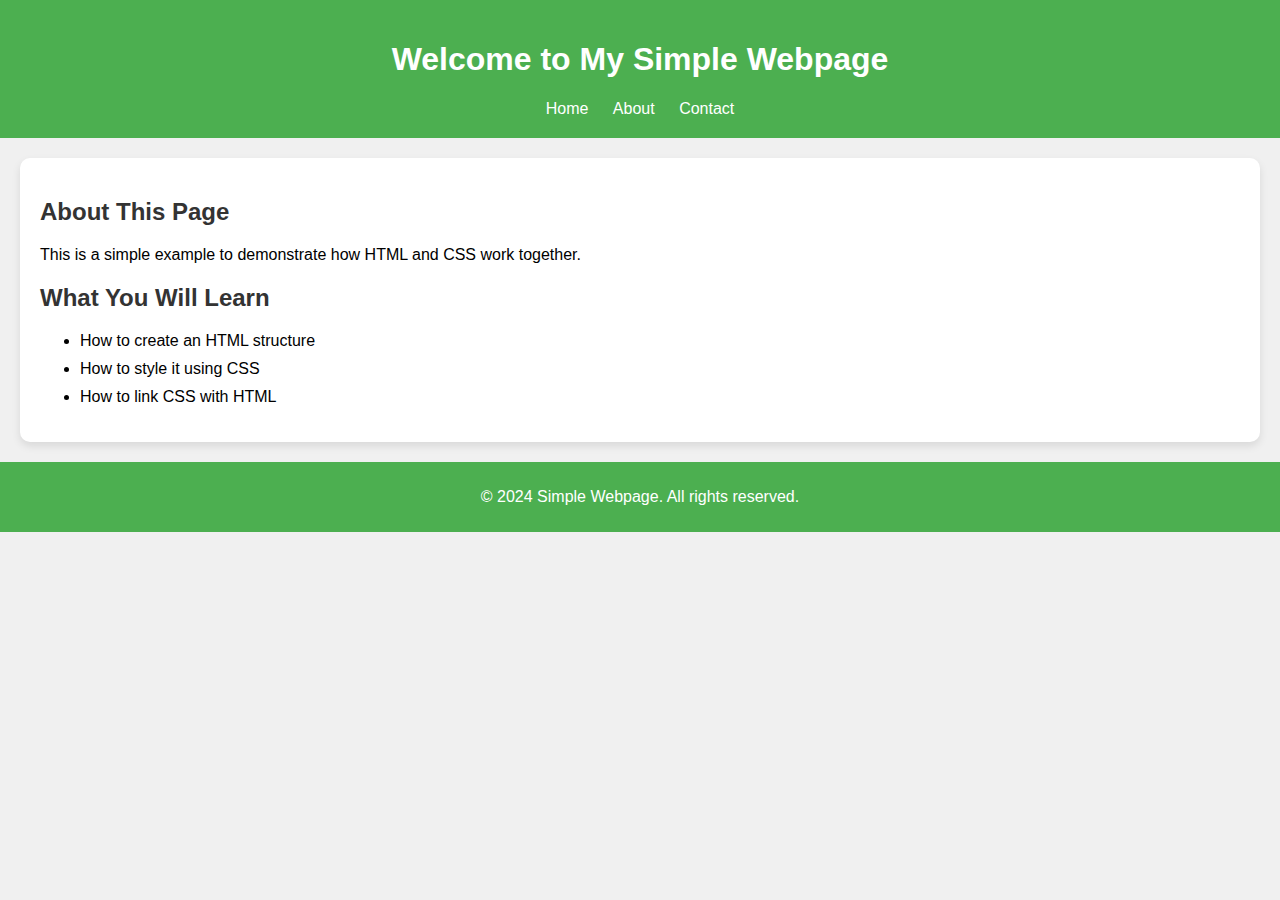
<file: index.html>
<!DOCTYPE html>
<html lang="en">
<head>
    <meta charset="UTF-8">
    <meta name="viewport" content="width=device-width, initial-scale=1.0">
    <title>Simple Webpage Example</title>
    <link rel="stylesheet" href="styles.css">
</head>
<body>
    <!-- Header Section -->
    <header>
        <h1>Welcome to My Simple Webpage</h1>
        <nav>
            <a href="#home">Home</a>
            <a href="#about">About</a>
            <a href="#contact">Contact</a>
        </nav>
    </header>

    <!-- Main Content Section -->
    <main>
        <section>
            <h2>About This Page</h2>
            <p>This is a simple example to demonstrate how HTML and CSS work together.</p>
        </section>
        <section>
            <h2>What You Will Learn</h2>
            <ul>
                <li>How to create an HTML structure</li>
                <li>How to style it using CSS</li>
                <li>How to link CSS with HTML</li>
            </ul>
        </section>
    </main>

    <!-- Footer Section -->
    <footer>
        <p>&copy; 2024 Simple Webpage. All rights reserved.</p>
    </footer>
</body>
</html>
</file>
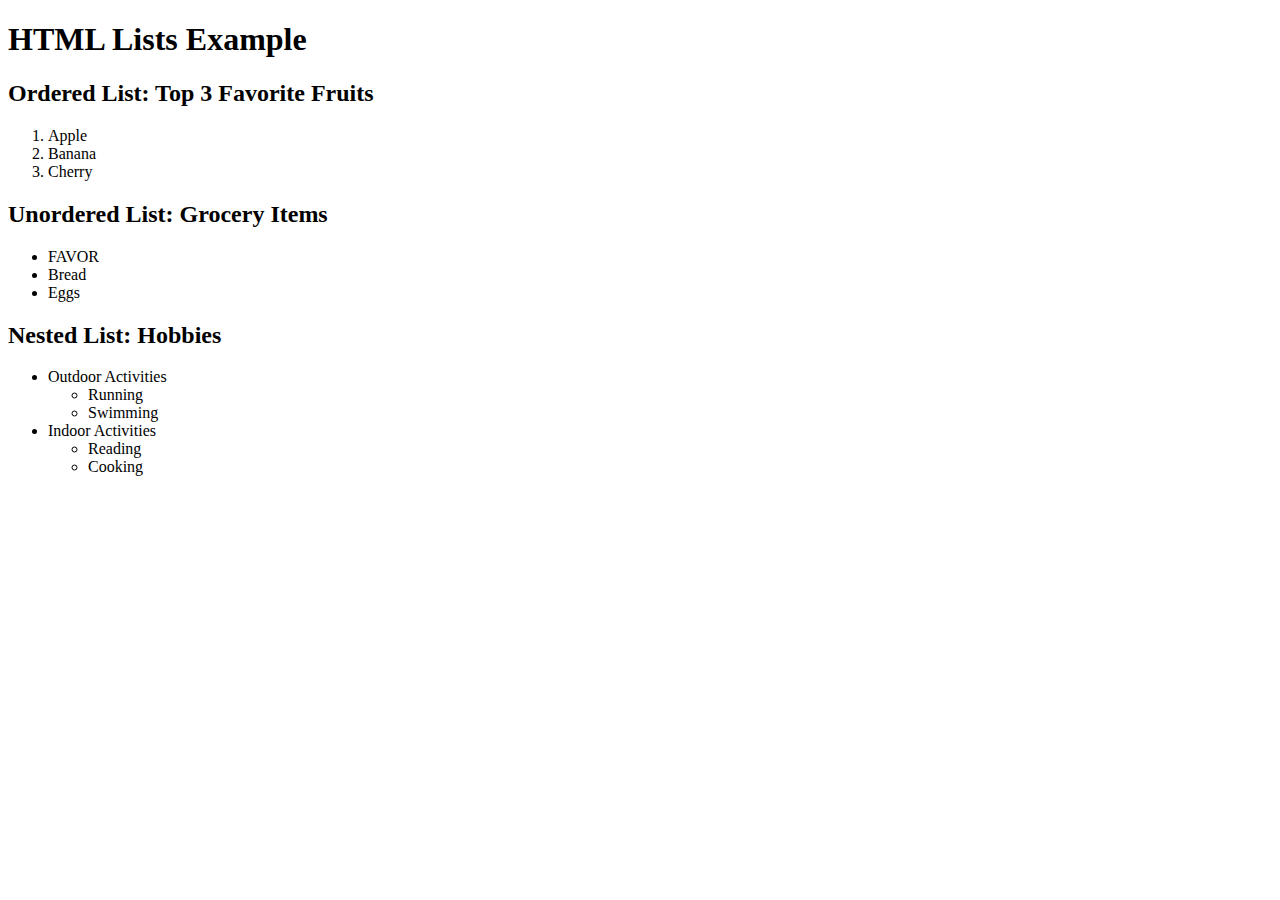
<file: DAY1(LISTS).html>
<!DOCTYPE html>
<html lang="en">
<head>
    <meta charset="UTF-8">
    <meta name="viewport" content="width=device-width, initial-scale=1.0">
    <title>HTML Lists Example</title>
</head>
<body>
    <h1>HTML Lists Example</h1>

    <!-- Ordered List -->
    <h2>Ordered List: Top 3 Favorite Fruits</h2>
    <ol>
        <li>Apple</li>
        <li>Banana</li>
        <li>Cherry</li>
    </ol>

    <!-- Unordered List -->
    <h2>Unordered List: Grocery Items</h2>
    <ul>
        <li>FAVOR</li>
        <li>Bread</li>
        <li>Eggs</li>
    </ul>

    <!-- Nested List -->
    <h2>Nested List: Hobbies</h2>
    <ul>
        <li>Outdoor Activities
            <ul>
                <li>Running</li>
                <li>Swimming</li>
            </ul>
        </li>
        <li>Indoor Activities
            <ul>
                <li>Reading</li>
                <li>Cooking</li>
            </ul>
        </li>
    </ul>
</body>
</html>
</file>
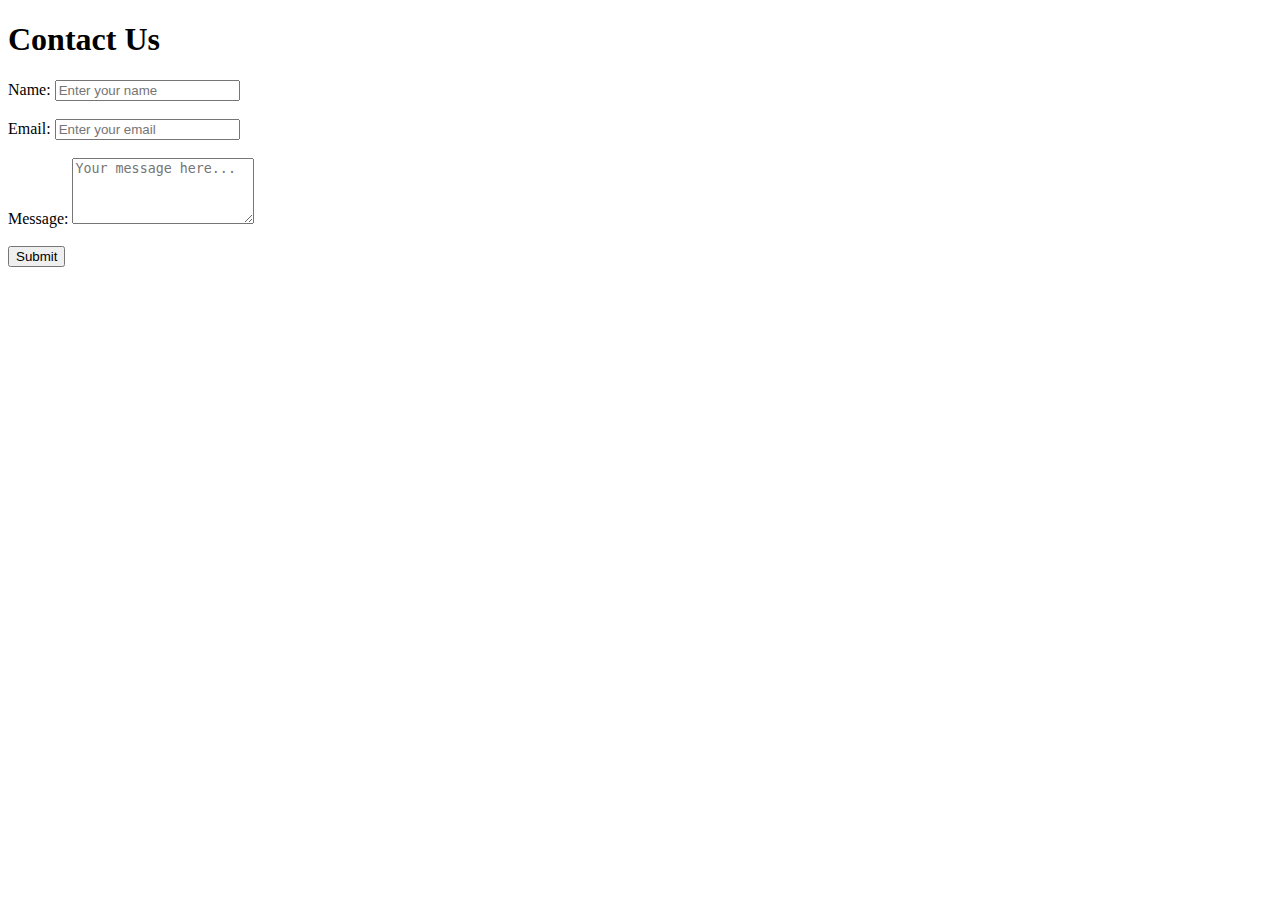
<file: DAY2(HTML Forms with Input Types).html>
<!DOCTYPE html>
<html lang="en">
<head>
    <meta charset="UTF-8">
    <meta name="viewport" content="width=device-width, initial-scale=1.0">
    <title>Simple HTML Form</title>
</head>
<body>
    <h1>Contact Us</h1>
    <form action="/submit" method="post">
        <label for="name">Name:</label>
        <input type="text" id="name" placeholder="Enter your name" required>
        <br><br>

        <label for="email">Email:</label>
        <input type="email" id="email" placeholder="Enter your email" required>
        <br><br>

        <label for="message">Message:</label>
        <textarea id="message" placeholder="Your message here..." rows="4" required></textarea>
        <br><br>

        <button type="submit">Submit</button>
    </form>
</body>
</html>
</file>
<file: styles.css>
/* General page styling */
body {
    font-family: Arial, sans-serif;
    background-color: #f0f0f0;
    margin: 0;
    padding: 0;
}

/* Header styling */
header {
    background-color: #4CAF50;
    color: white;
    padding: 20px;
    text-align: center;
}

nav a {
    color: white;
    margin: 0 10px;
    text-decoration: none;
}

nav a:hover {
    text-decoration: underline;
}

/* Main content styling */
main {
    padding: 20px;
    background-color: #ffffff;
    margin: 20px;
    border-radius: 10px;
    box-shadow: 0 4px 8px rgba(0, 0, 0, 0.1);
}

h2 {
    color: #333;
}

/* List spacing */
ul li {
    margin-bottom: 10px;
}

/* Footer styling */
footer {
    background-color: #4CAF50;
    color: white;
    text-align: center;
    padding: 10px;
}
</file>
